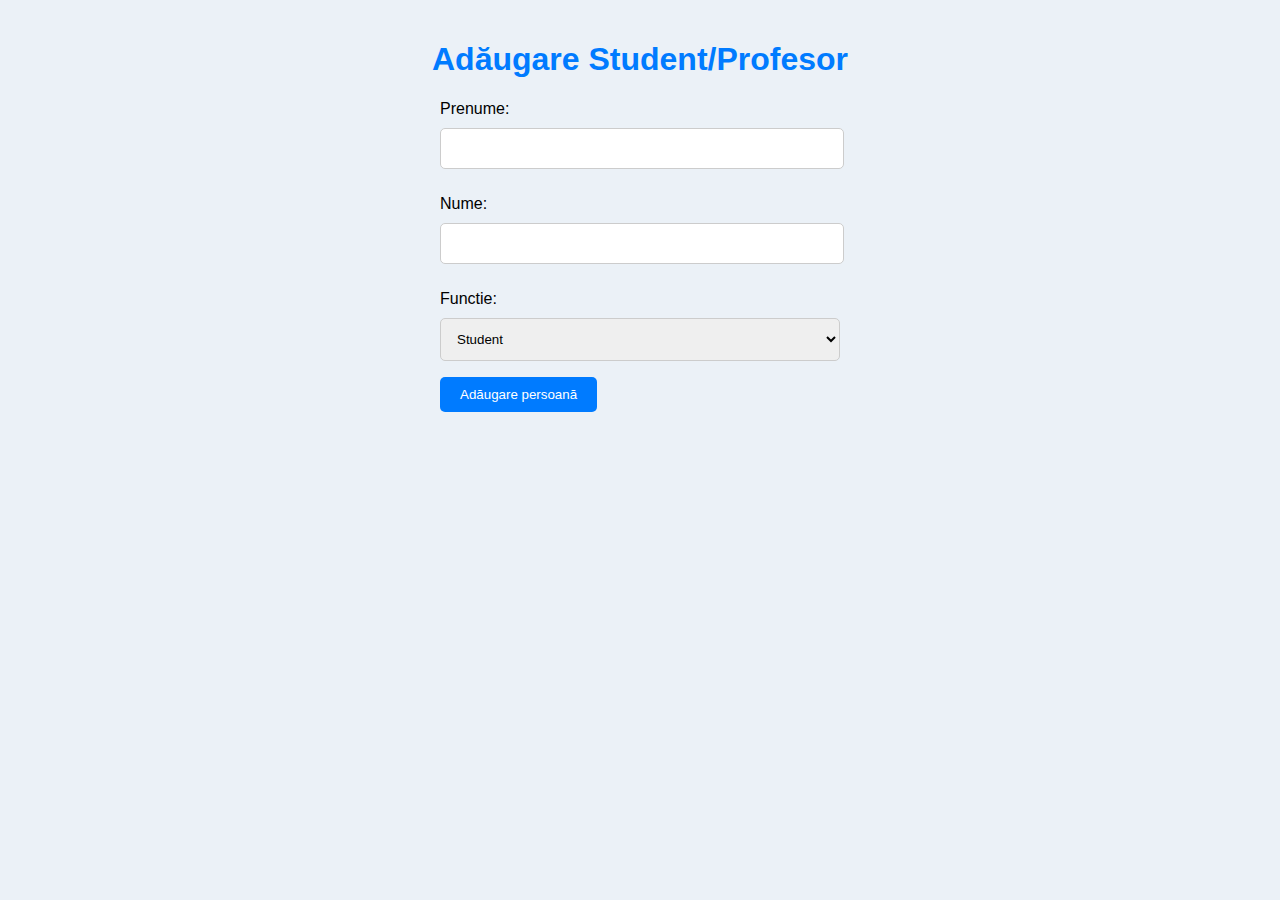
<file: Proiect_TW/index.html>
<!DOCTYPE html>
<html>
<head>
    <meta charset="UTF-8">
    <meta name="viewport" content="width=device-width, initial-scale=1.0">
    <title>Adăugare Student/Profesor</title>
    <style>
        body {
            font-family: Arial, sans-serif;
            margin: 0;
            padding: 20px;
            background-color: #ebf1f7;
        }

        h1 {
            text-align: center;
            color: #007BFF;
        }

        form {
            max-width: 400px;
            margin: 0 auto;
        }

        label {
            display: block;
            margin: 10px 0;
        }

        input, select {
            
            padding: 12px;
            margin-bottom: 16px;
            border: 1px solid #ccc;
            border-radius: 5px;
        }

        input{
            width: 94.5%;
        }
        select{
            width: 100%;
        }

        button {
            background-color: #007BFF;
            color: #fff;
            padding: 10px 20px;
            border: none;
            border-radius: 5px;
            cursor: pointer;
        }

        button:hover {
            background-color: #0056b3;
            padding: 11px 21px;
            transition-duration: 0.5s;
        }
    </style>
</head>
<body>
    <h1>Adăugare Student/Profesor</h1>
    <form id="personForm" method="post" action="adauga_person.php">
        <label for="firstName">Prenume:</label>
        <input type="text" id="firstName" name="firstName" required>

        <label for="lastName">Nume:</label>
        <input type="text" id="lastName" name="lastName" required>

        <label for="role">Functie:</label>
        <select id="role" name="role" required>
            <option value="student">Student</option>
            <option value="profesor">Profesor</option>
        </select>

        <button type="submit">Adăugare persoană</button>
    </form>
</body>
</html>
</file>
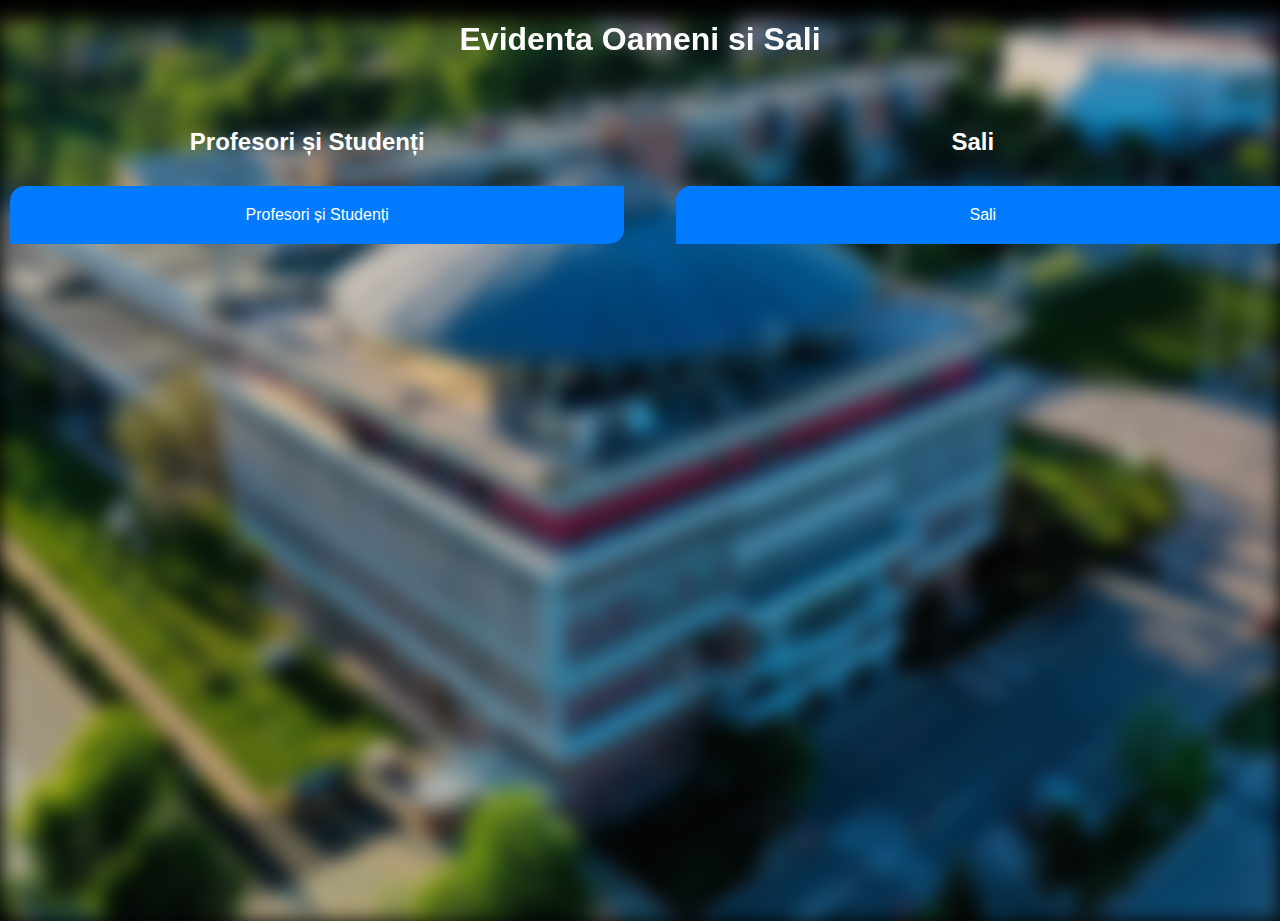
<file: Proiect_TW/ButonSali.html>
<!DOCTYPE html>
<html lang="en">
<head>
    <meta charset="UTF-8">
    <meta name="viewport" content="width=device-width, initial-scale=1.0">
    <title>Evidenta Oameni si Sali</title>
    <style>
        body {
            font-family: Arial, sans-serif;
            margin: 0;
            padding: 0;
            background-color: #000;
            max-width: 100%;
            height: 100vh;
            overflow: hidden;
            text-align: center;
            position: relative;
        }

        #background {
            position: absolute;
            top: 0;
            left: 0;
            width: 100%;
            height: 100%;
            background-image: url("upb.jpg");
            background-size: cover;
            filter: blur(10px);
            z-index: -1;
        }

        h1 {
            color: white;
            opacity: 0.99;
            z-index: 1;
            position: relative;
        }

        .container {
            display: flex;
            justify-content: space-between;
            align-items: stretch; 
            margin-top: 50px;
            z-index: 1;
            position: relative;
        }

        .left-section, .right-section {
            width: 48%;
        }

        button {
            background-color: #007BFF;
            color: #fff;
            padding: 20px;
            border: none;
            border-bottom-right-radius: 15px;
            border-top-left-radius: 15px;
            cursor: pointer;
            margin: 10px;
            font-size: 16px;
            width: 100%;
        }

        button:hover {
            background-color: #0056b3;
            font-size:17px;
            transition-duration: 0.5s;
            padding: 22px;
        }

        h2{
            color: white;
        }
    </style>
</head>
<body>
    <div id="background"></div>

    <h1>Evidenta Oameni si Sali</h1>

    <div class="container">
        <div class="left-section">
            <h2>Profesori și Studenți</h2>
            <button onclick="goToProfessorsPage()">Profesori și Studenți</button>

        </div>

        <div class="right-section">
            <h2>Sali</h2>
            <button onclick="goToRoomsPage()">Sali</button>
        </div>
    </div>

    <script>
        function goToProfessorsPage() {
            window.location.href = 'Prof.php';
        }

        function goToRoomsPage() {
            window.location.href = 'Sali.html';
        }
    </script>
</body>
</html>
</file>
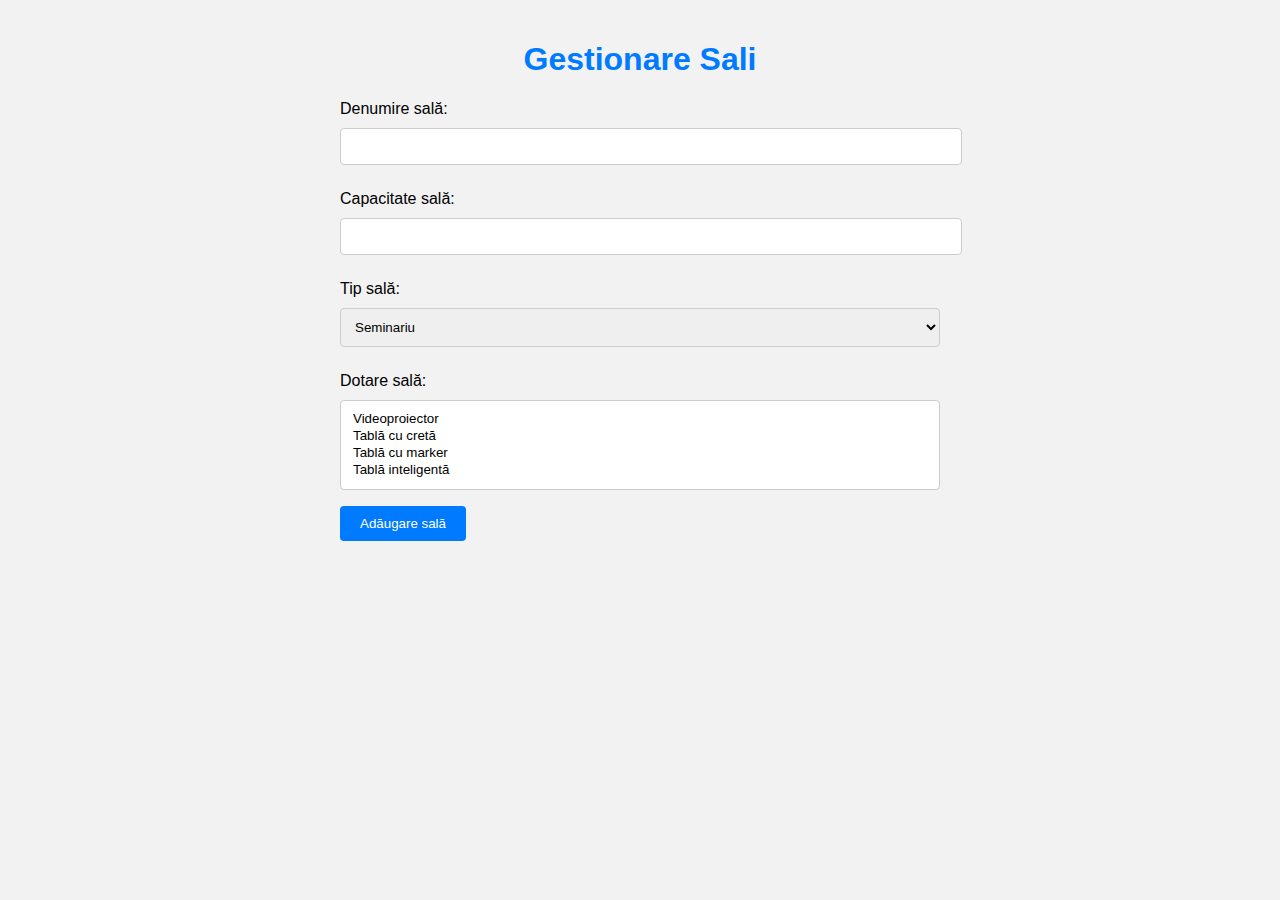
<file: Proiect_TW/ConfigSala.html>
<!DOCTYPE html>
<html>
<head>
    <meta charset="UTF-8">
    <meta name="viewport" content="width=device-width, initial-scale=1.0">
    <title>Gestionare Sali</title>
    <style>
        body {
            font-family: Arial, sans-serif;
            margin: 0;
            padding: 20px;
            background-color: #f2f2f2;
        }
        .highlight {
            background-color: #e6e6e6;
        }
        h1 {
            text-align: center;
            color: #007BFF;
        }

        form {
            max-width: 600px;
            margin: 0 auto;
        }

        label {
            display: block;
            margin: 10px 0;
        }

        input, select {
            width: 100%;
            padding: 10px;
            margin-bottom: 15px;
            border: 1px solid #ccc;
            border-radius: 4px;
        }

        button {
            background-color: #007BFF;
            color: #fff;
            padding: 10px 20px;
            border: none;
            border-radius: 4px;
            cursor: pointer;
        }

        button:hover {
            background-color: #0056b3;
        }
    </style>
</head>
<body>
    <h1>Gestionare Sali</h1>

    <form id="roomForm">
        <label for="roomName">Denumire sală:</label>
        <input type="text" id="roomName" name="roomName" required>

        <label for="capacity">Capacitate sală:</label>
        <input type="number" id="capacity" name="capacity" required>

        <label for="roomType">Tip sală:</label>
        <select id="roomType" name="roomType" required>
            <option value="seminar">Seminariu</option>
            <option value="proiect">Proiect</option>
            <option value="laborator">Laborator</option>
            <option value="laborator-informatic">Laborator informatic</option>
        </select>

        <label for="equipment">Dotare sală:</label>
        <select id="equipment" name="equipment" multiple>
            <option value="videoproiector">Videoproiector</option>
            <option value="tabla-creta">Tablă cu cretă</option>
            <option value="tabla-marker">Tablă cu marker</option>
            <option value="tabla-inteligenta">Tablă inteligentă</option>
        </select>

        <button type="button" onclick="addRoom()">Adăugare sală</button>
    </form>

    <script>
        var elements = document.querySelectorAll('input, select, button');
        elements.forEach(function(element) {
            element.addEventListener('mouseover', function() {
                this.classList.add('highlight');
            });

            element.addEventListener('mouseout', function() {
                this.classList.remove('highlight');
            });
        });
        function addRoom() {
            var roomName = document.getElementById('roomName').value;
            var capacity = document.getElementById('capacity').value;
            var roomType = document.getElementById('roomType').value;
            var equipment = Array.from(document.getElementById('equipment').selectedOptions).map(option => option.value);
            console.log("Denumire sală:", roomName);
            console.log("Capacitate sală:", capacity);
            console.log("Tip sală:", roomType);
            console.log("Dotare sală:", equipment);
        }
    </script>
</body>
</html>
</file>
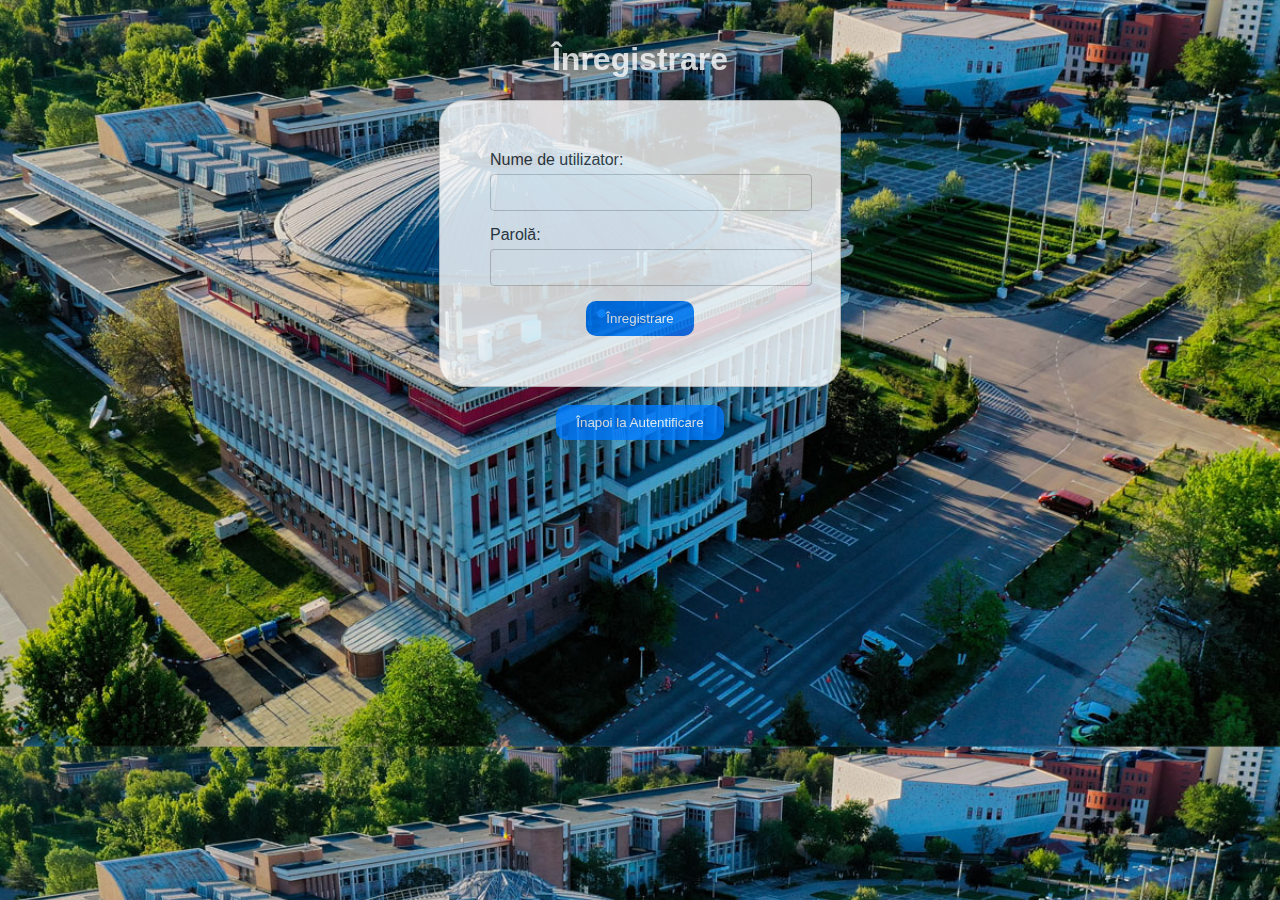
<file: Proiect_TW/Inregistrare.html>
<!DOCTYPE html>
<html lang="en">
<head>
    <meta charset="UTF-8">
    <meta name="viewport" content="width=device-width, initial-scale=1.0">
    <title>Înregistrare</title>
    <style>
        body {
            font-family: Arial, sans-serif;
            margin: 0;
            padding: 20px;
            background-image: url("upb.jpg");
            max-width: 100%;
            height: auto;
            background-size: 100%;
            opacity: 0.80;
        }

        h1 {
            text-align: center;
            color: white;
            opacity: 0.99;
        }

        form {
            background-color: #fff;
            border: 1px solid #ccc;
            padding: 50px;
            width: 300px;
            margin: 0 auto;
            border-radius: 25px;
        }

        label {
            display: block;
            margin-bottom: 5px;
            color: #333;
        }

        input[type="text"],
        input[type="password"] {
            width: 100%;
            padding: 10px;
            margin-bottom: 15px;
            border: 1px solid #ccc;
            border-radius: 4px;
        }

        button {
            background-color: #007BFF;
            color: #fff;
            padding: 10px 20px;
            border: none;
            border-radius: 4px;
            cursor: pointer;
            display: block;
            margin: 0 auto;
            text-align: center;
            border-radius: 10px;
        }

        button:hover {
            background-color: #0056b3;
        }
    </style>
</head>
<body>
    <h1>Înregistrare</h1>

    <form action="procesare_inregistrare.php" method="post">
        <label for="newUsername">Nume de utilizator:</label>
        <input type="text" name="newUsername" id="newUsername" required><br>

        <label for="newPassword">Parolă:</label>
        <input type="password" name="newPassword" id="newPassword" required><br>

        <button type="submit">Înregistrare</button>
    </form>

    <br>
    <button onclick="goToLoginPage()">Înapoi la Autentificare</button>

    <script>
        function goToLoginPage() {
            window.location.href = 'Login.html';
        }
    </script>
</body>
</html>
</file>
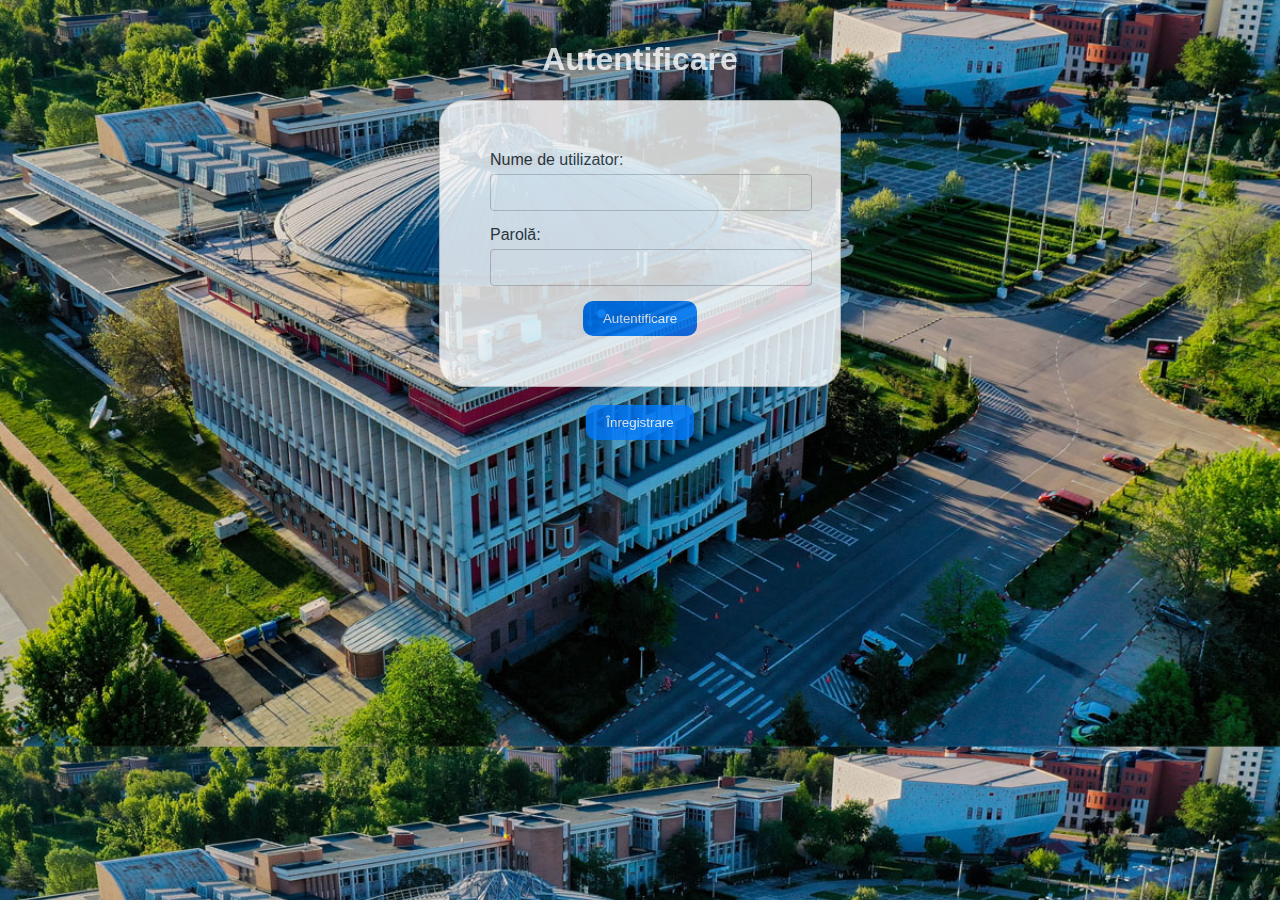
<file: Proiect_TW/Login.html>
<!DOCTYPE html>
<html lang="en">
<head>
    <meta charset="UTF-8">
    <meta name="viewport" content="width=device-width, initial-scale=1.0">
    <title>Autentificare</title>
    <style>
        body {
            font-family: Arial, sans-serif;
            margin: 0;
            padding: 20px;
            background-image: url("upb.jpg");
            max-width: 100%;
            height: auto;
            background-size: 100%;
            opacity: 0.80;
        }

        h1 {
            text-align: center;
            color: white;
            opacity: 0.99;
        }

        form {
            background-color: #fff;
            border: 1px solid #ccc;
            padding: 50px;
            width: 300px;
            margin: 0 auto;
            border-radius: 25px;
        }

        label {
            display: block;
            margin-bottom: 5px;
            color: #333;
        }

        input[type="text"],
        input[type="password"] {
            width: 100%;
            padding: 10px;
            margin-bottom: 15px;
            border: 1px solid #ccc;
            border-radius: 4px;
        }

        button {
            background-color: #007BFF;
            color: #fff;
            padding: 10px 20px;
            border: none;
            border-radius: 4px;
            cursor: pointer;
            display: block;
            margin: 0 auto;
            text-align: center;
            border-radius: 10px;
        }

        button:hover {
            background-color: #0056b3;
        }
    </style>
</head>
<body>
    <h1>Autentificare</h1>

    <form action="procesare_login.php" method="post">
        <label for="username">Nume de utilizator:</label>
        <input type="text" name="admin" id="admin" required><br>

        <label for="password">Parolă:</label>
        <input type="password" name="parola" id="parola" required><br>

        <button type="submit">Autentificare</button>
    </form>

    <br>
    <button onclick="goToRegisterPage()">Înregistrare</button>

    <script>
        function goToRegisterPage() {
            window.location.href = 'Inregistrare.html';
        }
    </script>
</body>
</html>
</file>
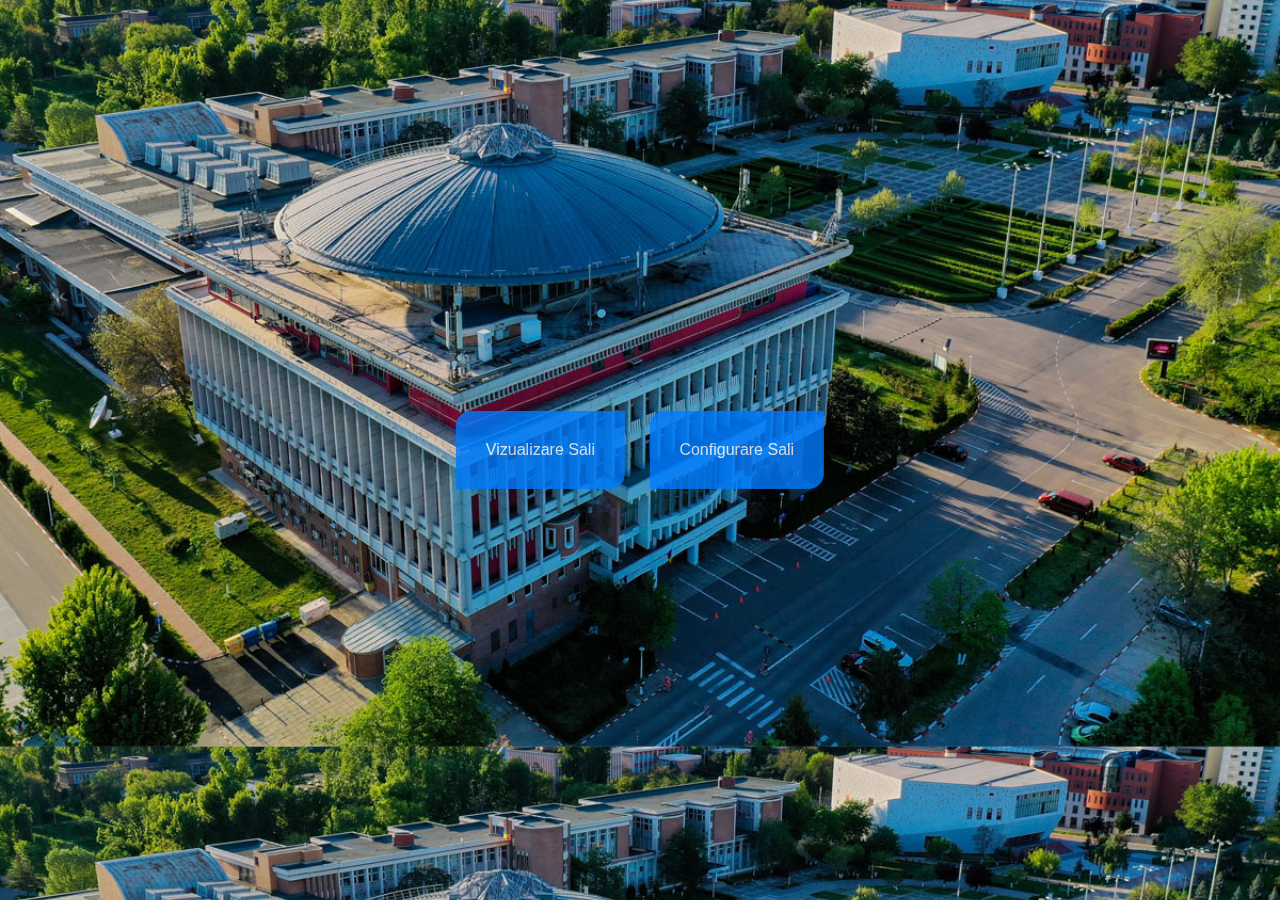
<file: Proiect_TW/Sali.html>
<!DOCTYPE html>
<html>
<head>
    <meta charset="UTF-8">
    <meta name="viewport" content="width=device-width, initial-scale=1.0">
    <title>Sali</title>
    <style>
        body {
            font-family: Arial, sans-serif;
            margin: 0;
            padding: 20px;
            background-image: url("upb.jpg");
            max-width: 100%;
            height: auto;
            background-size: cover;
            opacity: 0.80;
            text-align: center;
        }

        .button-container {
            position: absolute;
            top: 50%;
            left: 50%;
            transform: translate(-50%, -50%);
        }

        button {
            background-color: #007BFF;
            color: #fff;
            padding: 30px;
            border: none;
            border-bottom-right-radius: 15px;
            border-top-left-radius: 15px;
            cursor: pointer;
            margin: 10px;
            font-size: 16px;
        }

        button:hover {
            background-color: #0056b3;
            font-size:17px;
            transition-duration: 0.5s;
        }
    </style>
</head>
<body>
    <div class="button-container">
        <button onclick="Vsali()">Vizualizare Sali</button>
        <button onclick="Csali()">Configurare Sali</button>
    </div>
    <script>
        function Vsali() {
            window.location.href = 'vizualizare_sali.php';
        }

        function Csali() {
            window.location.href = 'gestionare_sali.php';
        }
    </script>
</body>
</html>
</file>
